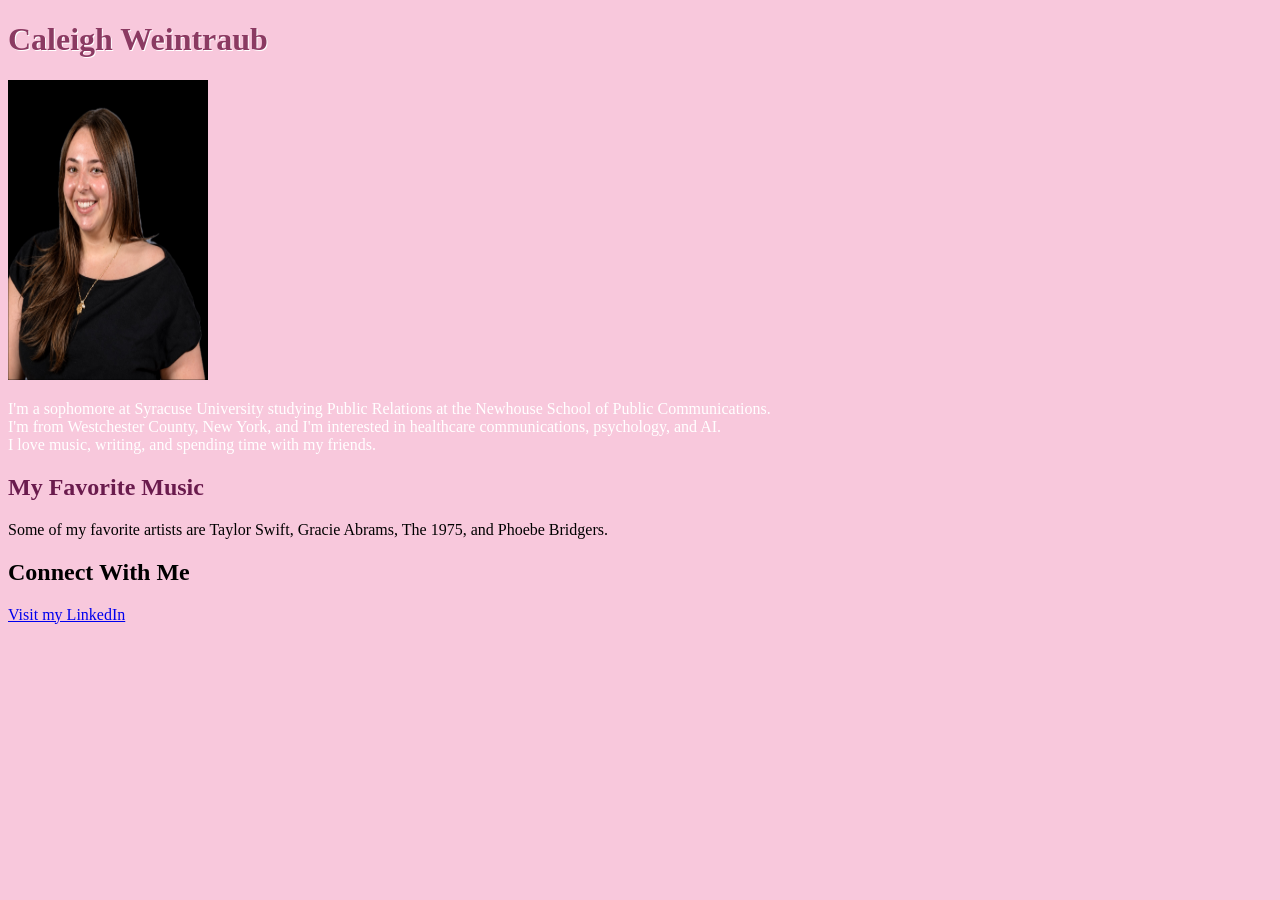
<file: index.html>
<!DOCTYPE html>
<html lang="en">
<head>
    <meta charset="UTF-8">
    <meta name="viewport" content="width=device-width, initial-scale=1.0">
    <title>Caleigh Weintraub</title>
    <link rel="stylesheet" href="design.css">
</head>
<body>
    <h1>Caleigh Weintraub</h1>

    <p><img src="me.jpeg" width="200" height="300"></p>

    <p class="about">
        I'm a sophomore at Syracuse University studying Public Relations at the Newhouse School of Public Communications.
        <br>
        I'm from Westchester County, New York, and I'm interested in healthcare communications, psychology, and AI.
        <br>
        I love music, writing, and spending time with my friends.
    </p>

<h2 class="music">My Favorite Music</h2>
<p>Some of my favorite artists are Taylor Swift, Gracie Abrams, The 1975, and Phoebe Bridgers.</p>

<h2>Connect With Me</h2>
<p>
    <a href="https://www.linkedin.com/in/caleighweintraub/" target="_blank">Visit my LinkedIn</a>
</p>

</body>
</html>
</file>
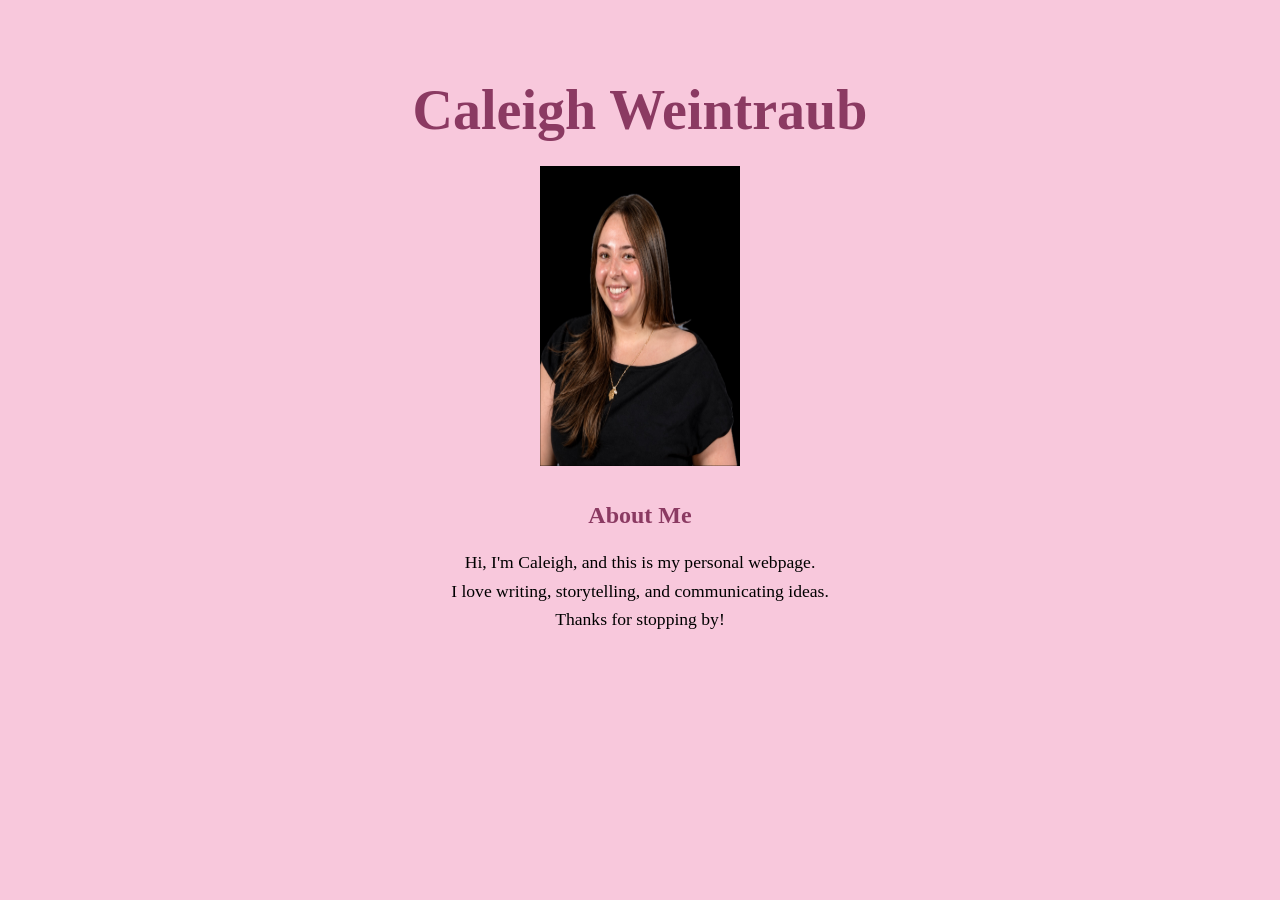
<file: ai.html>
<!DOCTYPE html>
<html lang="en">
<head>
  <meta charset="UTF-8">
  <meta name="viewport" content="width=device-width, initial-scale=1.0">
  <title>Caleigh Weintraub</title>
  <style>
    body {
      background-color: #f8c8dc;
      font-family: Georgia, "Times New Roman", serif;
      text-align: center;
      margin: 0;
      padding: 40px 20px;
    }

    h1 {
      color: #8b3a62;
      font-size: 3.5rem;
      margin-bottom: 24px;
    }

    img {
      width: 200px;
      height: 300px;
    }

    h2 {
      color: #8b3a62;
      margin-top: 32px;
    }

    p {
      font-size: 1.1rem;
      line-height: 1.6;
      margin: 0;
    }
  </style>
</head>
<body>
  <h1>Caleigh Weintraub</h1>

  <img src="me.jpeg" alt="Photo of Caleigh Weintraub">

  <h2>About Me</h2>
  <p>Hi, I'm Caleigh, and this is my personal webpage.</p>
  <p>I love writing, storytelling, and communicating ideas.</p>
  <p>Thanks for stopping by!</p>
</body>
</html>
</file>
<file: design.css>
body {
    background: #f8c8dc;
}

h1 {
    color: #8b3a62;
    text-shadow: 1px 1px #ffffff;
}

.about {
    color: #ffffff;
}

.music {
    color: #6a1b4d;
}
</file>
